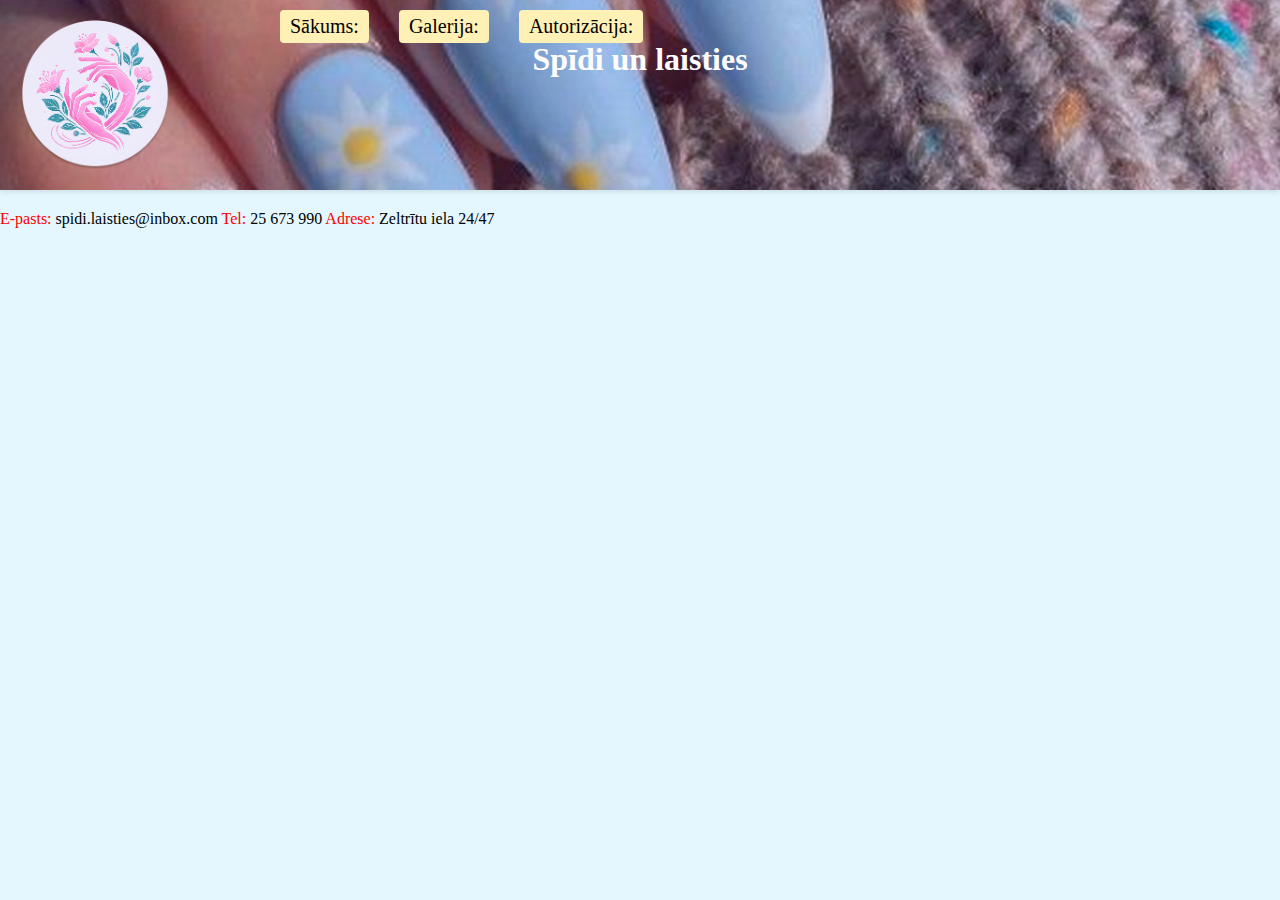
<file: autorizacija.html>
<!DOCTYPE html>
<html>

<head>
  <meta charset="utf-8">
  <meta name="viewport" content="width=device-width">
  <title>spidiunlaisties.lv</title>
  <link href="style.css" rel="stylesheet" type="text/css" />
  <link href="https://fonts.googleapis.com/css2?family=Lustria&display=swap" rel="stylesheet">
</head>

<body>
<header>
    <img src="rokas.png" alt="rokas">
    <h1>Spīdi un laisties</h1>
<nav>
  <a href="sakums.html">Sākums:</a>
  <a href="Galerija.html">Galerija:</a>
  <a href="autorizacija.html">Autorizācija:</a>
   </nav>
</header>



   <p><p1>E-pasts:</p1> spidi.laisties@inbox.com  <p1>Tel:</p1> 25 673 990  <p1>Adrese:</p1> Zeltrītu iela 24/47

  </body>
</file>
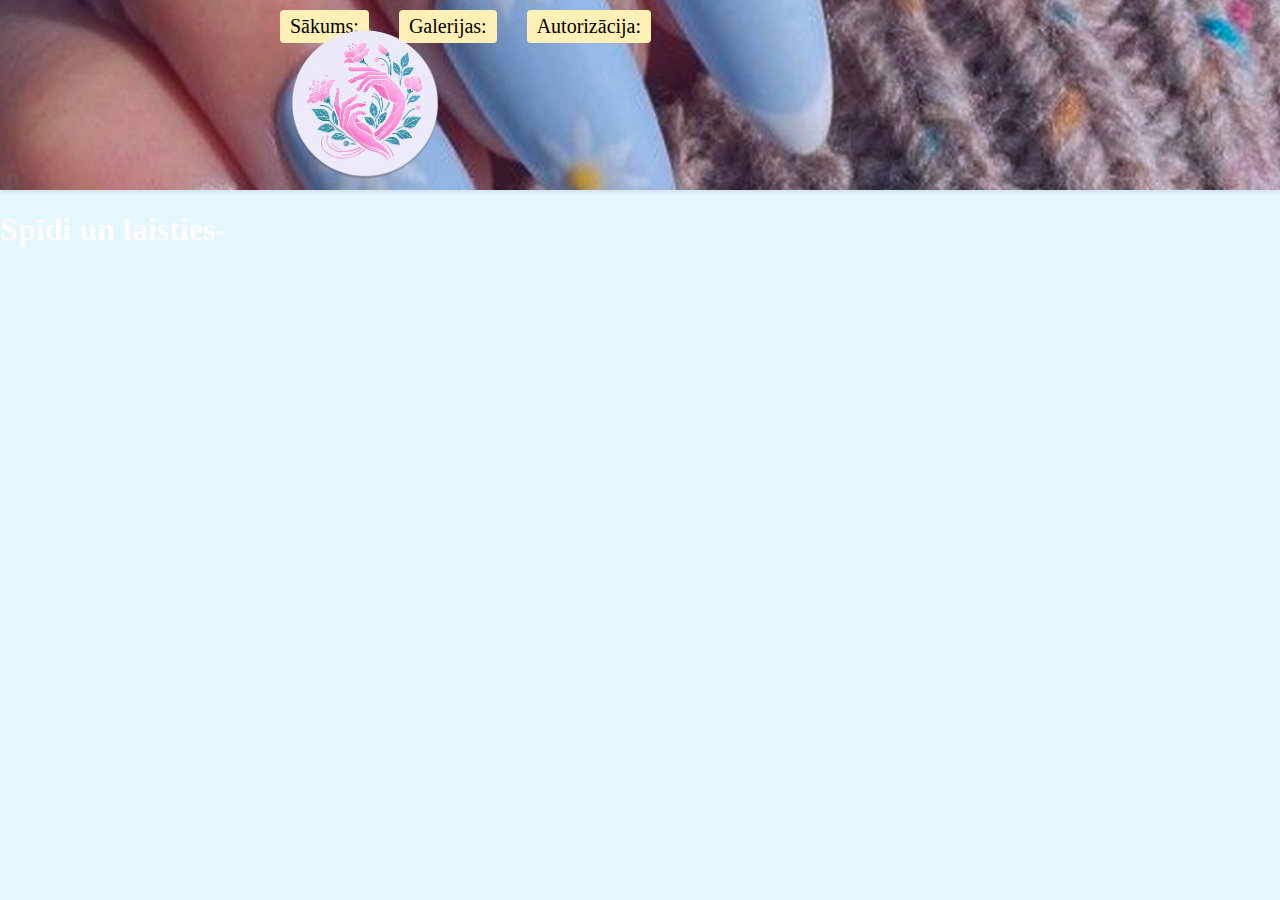
<file: Autorizācija.html>
<!DOCTYPE html>
<html>

<head>
  <meta charset="utf-8">
  <meta name="viewport" content="width=device-width">
  <title>spidiunlaisties.lv</title>
  <link href="style.css" rel="stylesheet" type="text/css" />
  <link href="https://fonts.googleapis.com/css2?family=Lustria&display=swap" rel="stylesheet">
</head>

<body>
<header>
  <nav>
    <a href="Sākums.html">Sākums:</a>
    <a href="Galerijas.html">Galerijas:</a>
    <a href="autorizācija.html">Autorizācija:</a>

    <img src="rokas.png" alt="rokas">

  </nav>
</header>
 <h1>Spīdi un laisties-</h1>
</file>
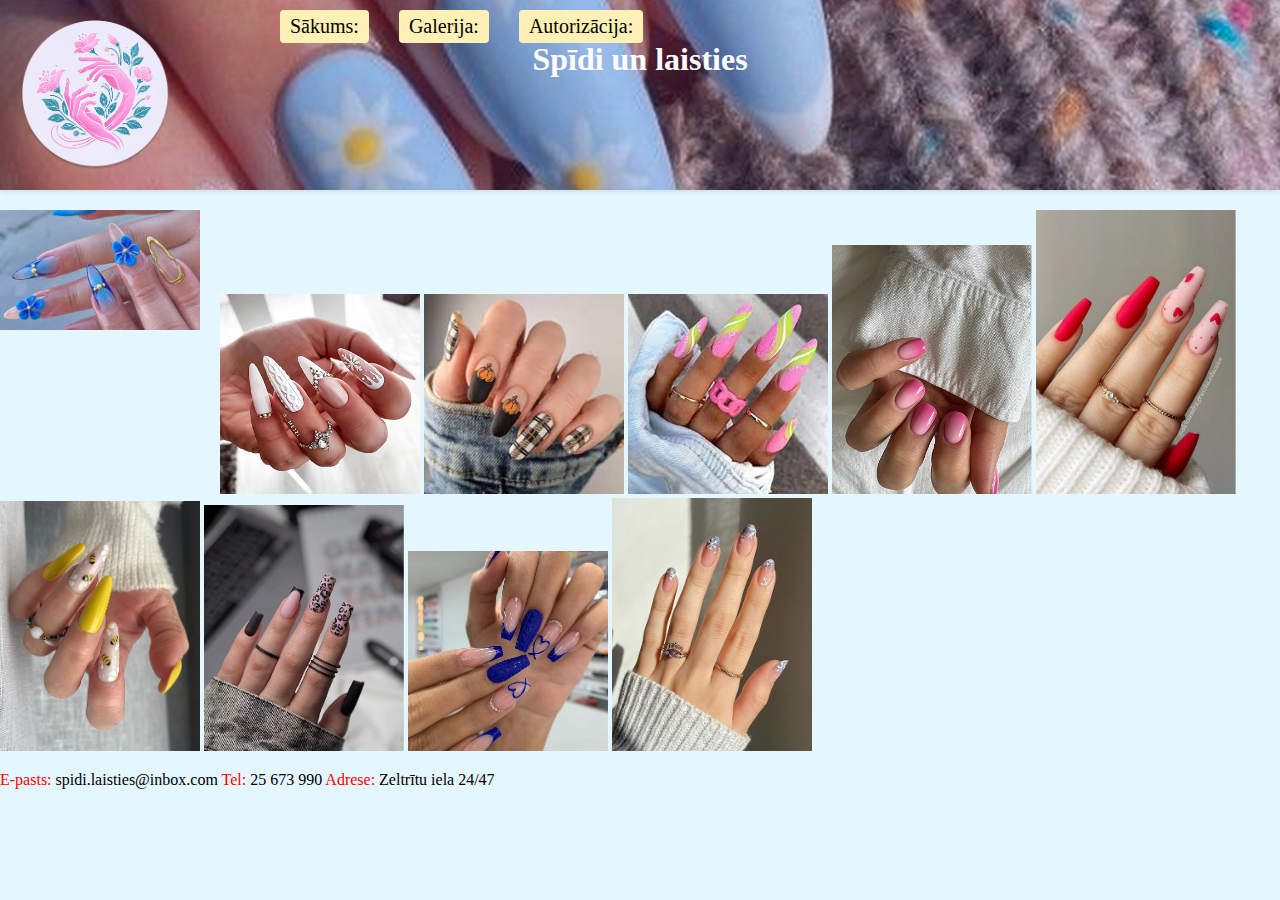
<file: Galerija.html>
<!DOCTYPE html>
<html>

<head>
  <meta charset="utf-8">
  <meta name="viewport" content="width=device-width">
  <title>spidiunlaisties.lv</title>
  <link href="style.css" rel="stylesheet" type="text/css" />
  <link href="https://fonts.googleapis.com/css2?family=Lustria&display=swap" rel="stylesheet">
</head>
  
<body>
<header>
  <img src="rokas.png" alt="rokas">
  <h1>Spīdi un laisties</h1>
  <nav>
    <a href="sakums.html">Sākums:</a>
    <a href="Galerija.html">Galerija:</a>
    <a href="autorizacija.html">Autorizācija:</a>
  </nav>
</header>
    <img src="zilie.png" alt="zilie">
    <img src="i.png" alt="balti">
    <img src="h.png" alt="hello">
    <img src="roza.png" alt="roza">
    <img src="riza.png" alt="riza">
    <img src="sarkani.png" alt="sarkani">
    <img src="dz.png" alt="dzeltens">
    <img src="m.png" alt="melns">
    <img src="t.z.png" alt=tumsizilie>
    <img src="p.png" alt="pelekie">
  
   <p><p1>E-pasts:</p1> spidi.laisties@inbox.com  <p1>Tel:</p1> 25 673 990  <p1>Adrese:</p1> Zeltrītu iela 24/47

</body>
</file>
<file: style.css>
html, body {
  height: 100%;
  width: 100%;
  background-color: #E4F7FF;
  margin: 0;
  padding: 0;
}

header {
  background-image: url('romaski.png'); 
  background-size: cover;
  background-position: center;
  padding: 20px;
  min-height: 150px;
  text-align: center;
  position: relative;
  box-shadow: 0 2px 5px rgba(0,0,0,0.1);
  margin-bottom: 20px;
}

header img[src="rokas.png"] {
  width: 150px;
  height: 150px;
  border-radius: 50%;
  object-fit: cover;
  position: absolute;
  top: 20px;
  left: 20px;
}


h1 span {
  font-family: 'La Belle Aurore', cursive;
  font-size: 30px;
  display: block;
}

nav a {
  font-size: 15px;
  text-decoration: none;
  margin: 0 10px;
}

 

  .all-browsers > h1, .browser {
  margin: 10px;
  padding: 5px;
}

img {
  width: 200px;
  height: auto;
}
nav {
  position: absolute;
  left: 270px; /* Adjust as necessary to position next to the image */
  top: 10px;   /* Adjust as necessary to align vertically as desired */
  display: flex;
  gap: 10px; /* Space between the links */
}
nav a {
  font-size: 20px;
  text-decoration: none;
  padding: 5px 10px;
  background-color: #FFF0B5; /* Background color for blocks */
  color: black; /* Text color */
  border-radius: 4px;/* Rounded corners */
}


   div.text-block{
  background-color: #D9D9D9; /* Light grey background */
  color: black; /* Black text */
  padding: 15px 10px; /* Add some padding around the text */
  line-height: 1.5; /* Adjust line height for better readability */
  margin: 5px 20px; /* Add margin for spacing */
  overflow: hidden; /* Ensure the block is created */
  max-height: 12em; /* Limit to roughly 5 lines */
}
div.text-block a {
  margin: 0; /* Remove default margin for paragraph */
}


h1 {
  font-family: 'Lusitana', serif;
  color: #FFFCFC; /* Text color */
  }



img[src="zilie.png"] {
  float: left;
  margin-right: 20px;
  margin-bottom: 20px;

}
p1{
  color:red ;
}
</file>
